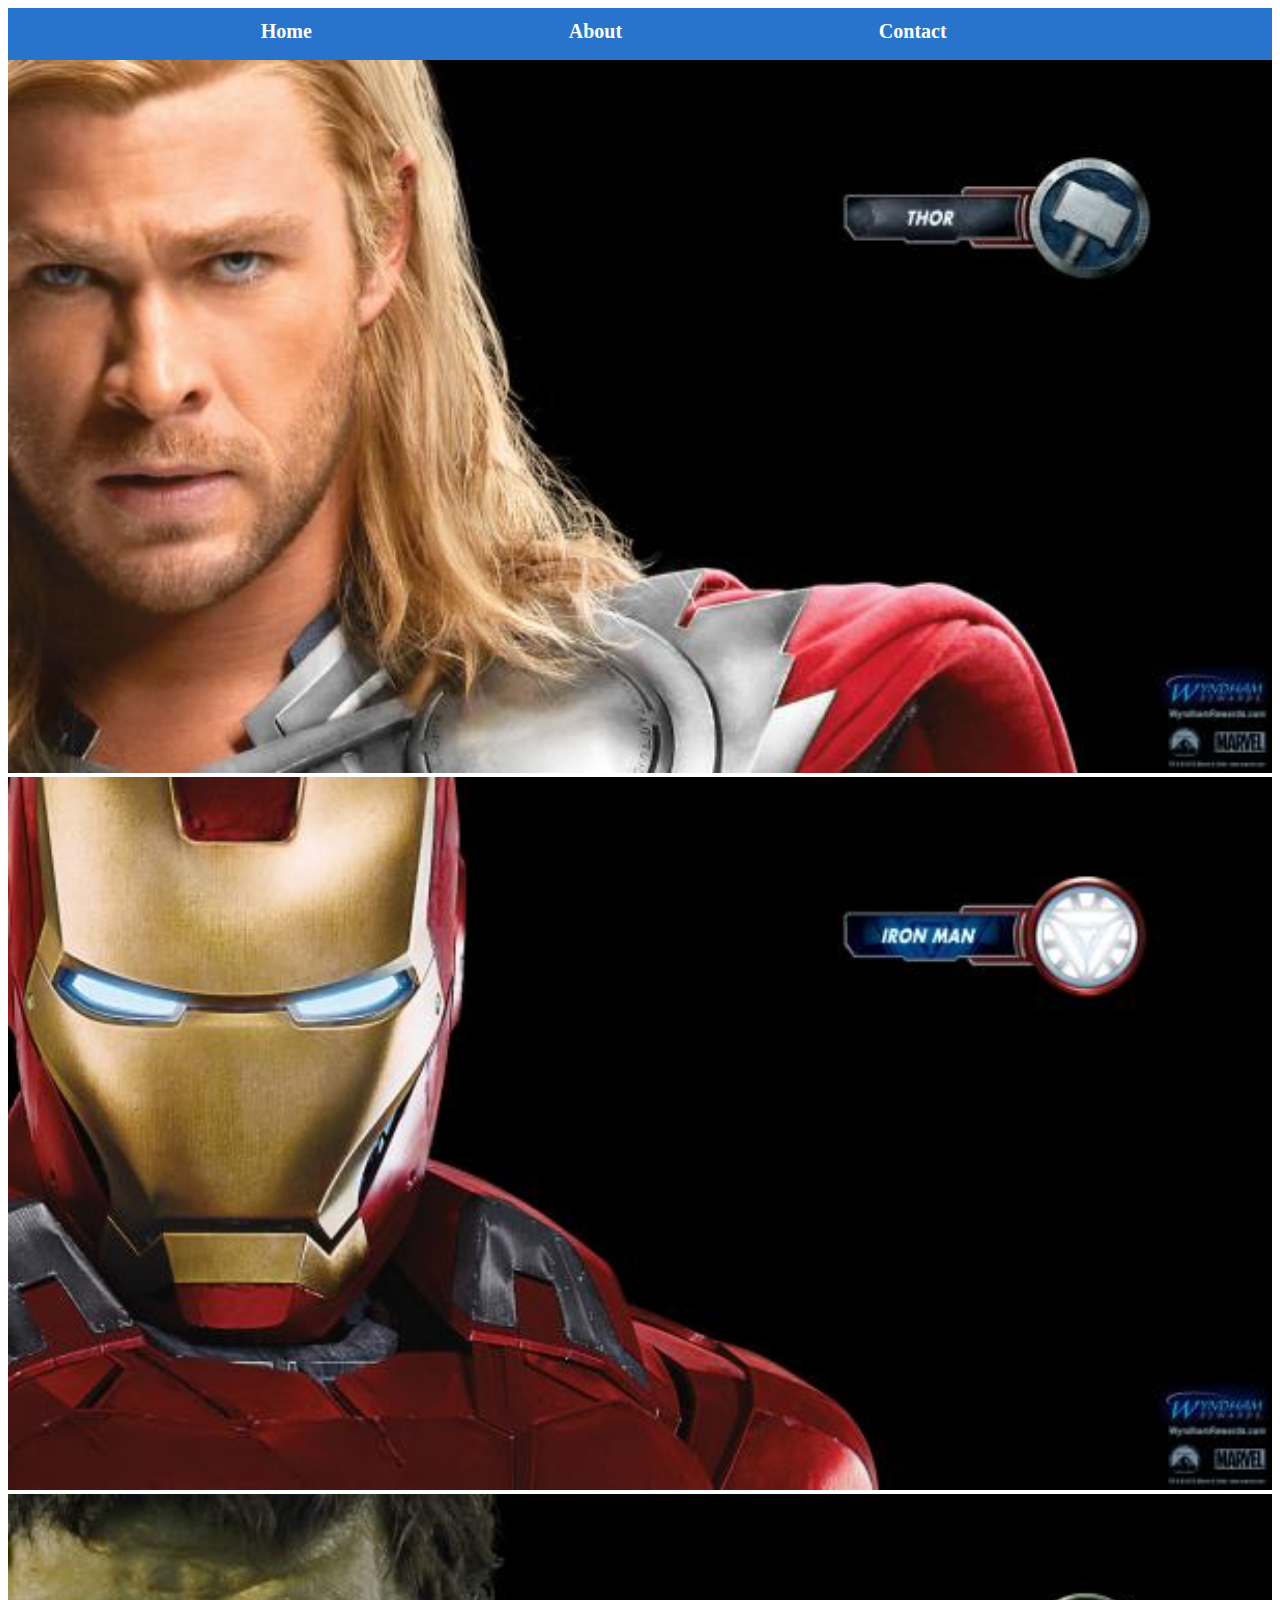
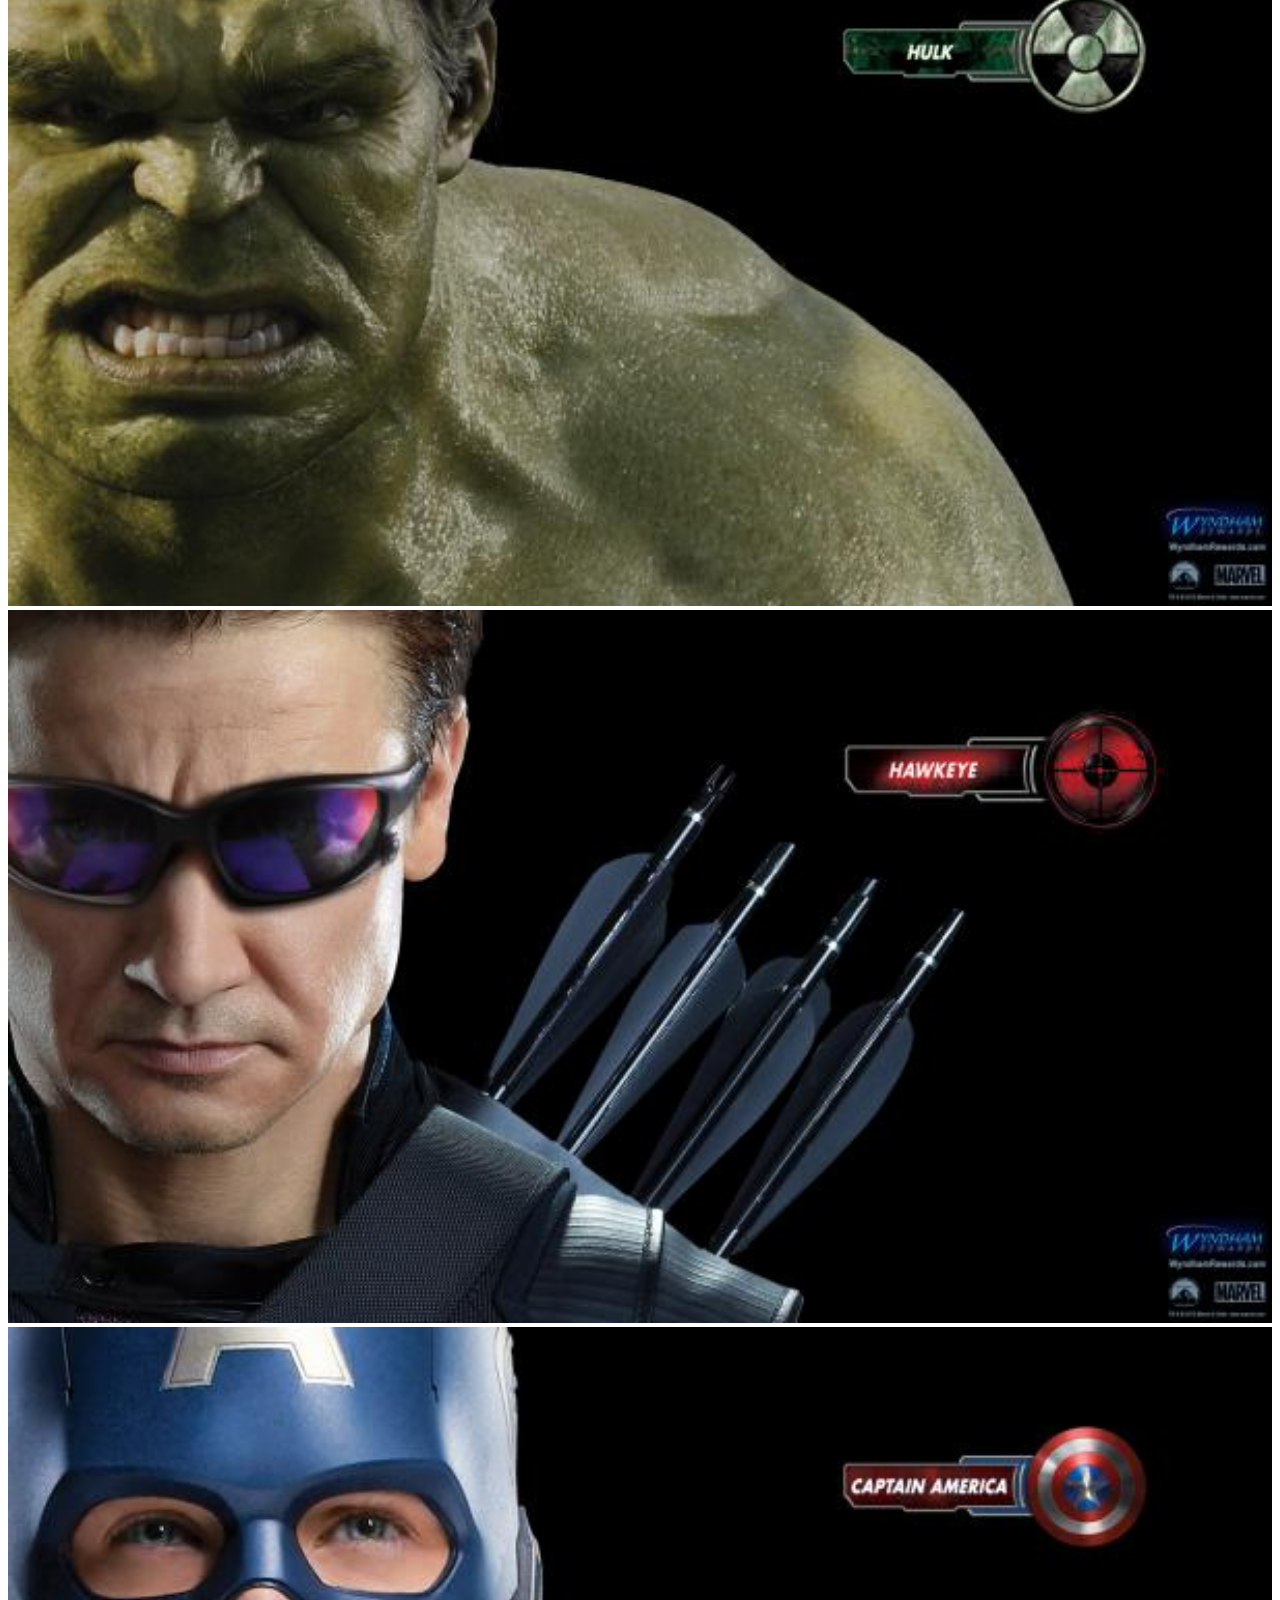
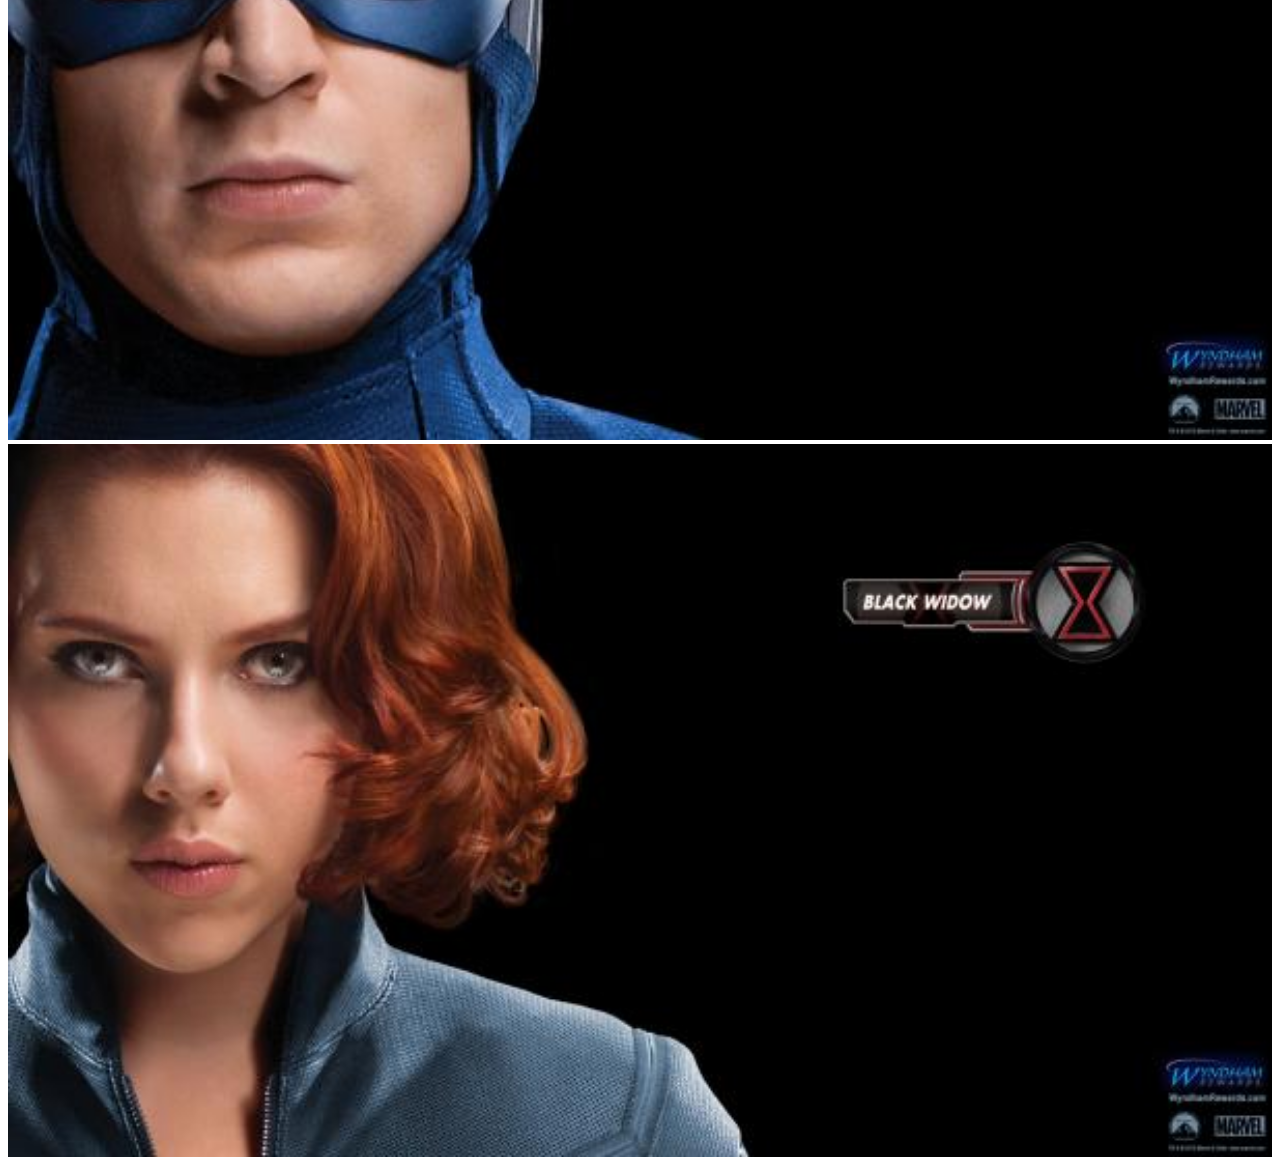
<file: index.html>
<!DOCTYPE html>
<html>
    <head>
        <link rel="stylesheet" href="style.css">
    </head>
    <body>
        <div id="menu">
            <a href="index.html">Home</a>
            <a href="about.html">About</a>
            <a href="contact.html">Contact</a>
        </div>
        <div class="gallery">
            <a href="avenger-1.html"><img src="images/avengers_01.jpg"></a>
            <a href="avenger-2.html"><img src="images/avengers_02.jpg"></a>
            <a href="avenger-3.html"><img src="images/avengers_03.jpg"></a>
            <a href="avenger-4.html"><img src="images/avengers_04.jpg"></a>
            <a href="avenger-5.html"><img src="images/avengers_05.jpg"></a>
            <a href="avenger-6.html"><img src="images/avengers_06.jpg"></a>
        </div>
    </body>
</file>
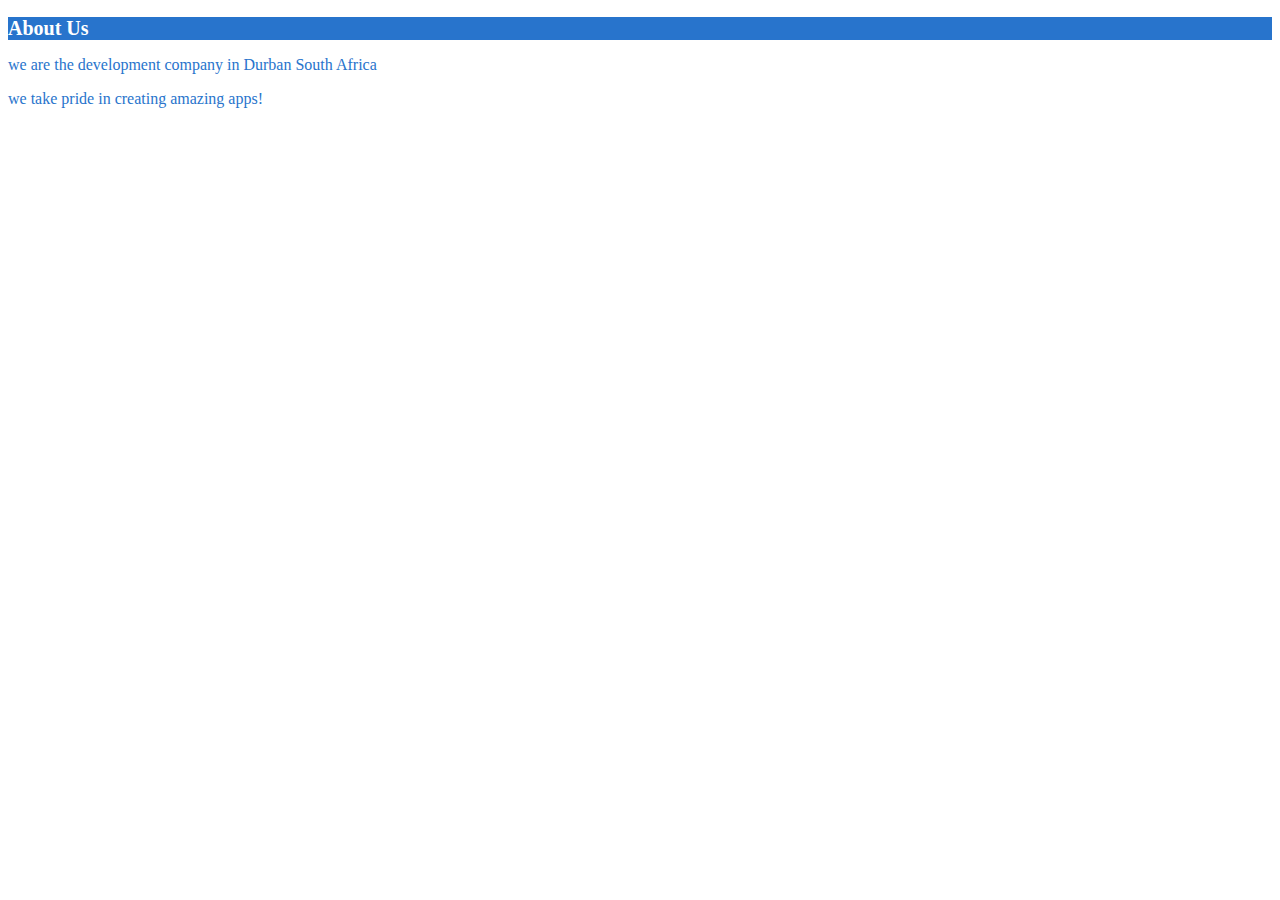
<file: about.html>
<!DOCTYPE html>
<html>
<head>
 <link rel="stylesheet" href="style.css">
</head>
<body>
   <h2>About Us</h2>
 <p>we are the development company  in Durban South Africa </p>
<p>we take pride in creating amazing apps!</p>
</body>
</html>
</file>
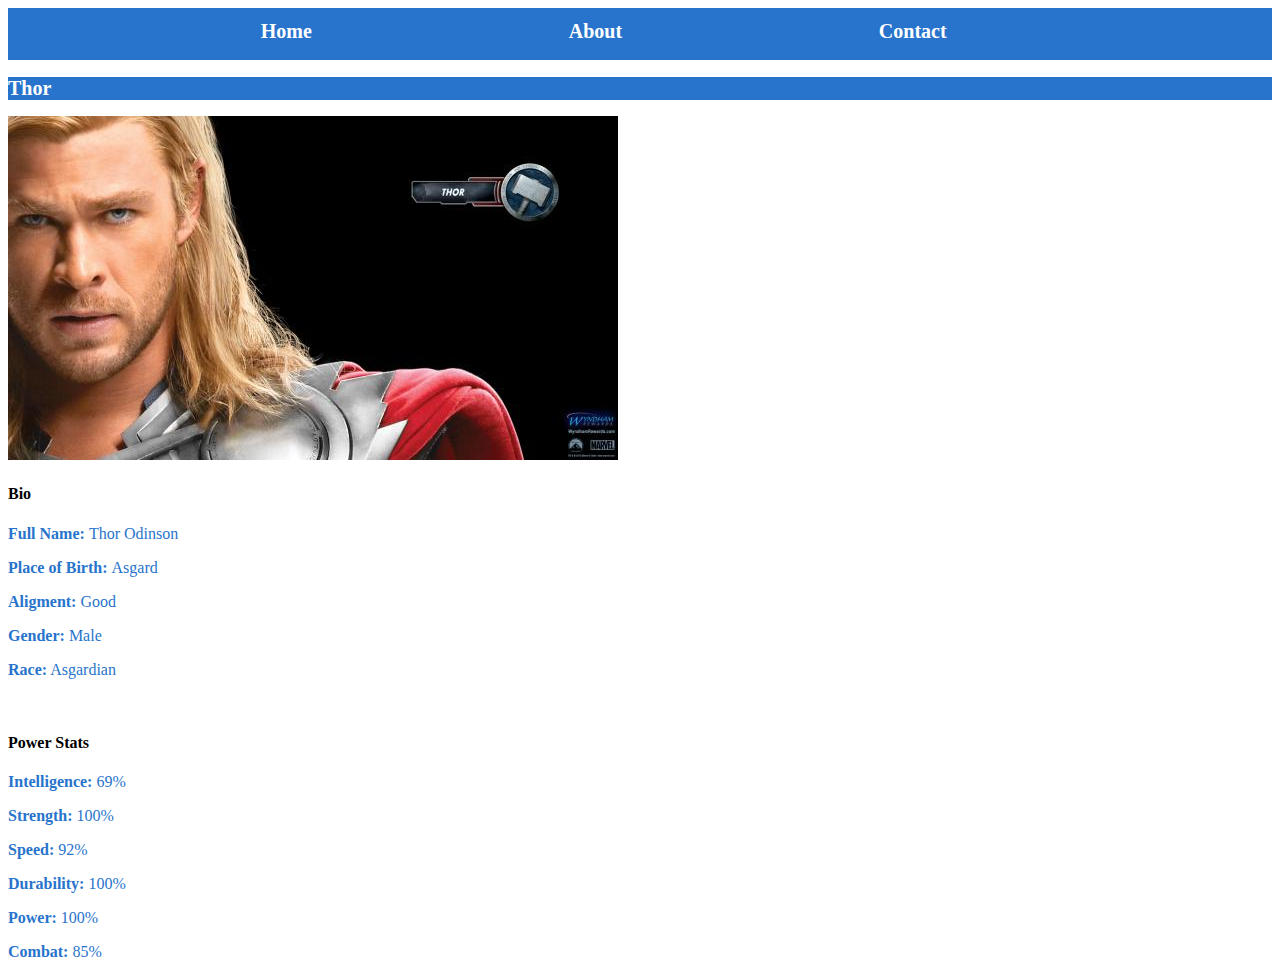
<file: avenger 1.html>
<!DOCTYPE html>
<html>
<head>
 <link rel="stylesheet" href="style.css">
</head>
<body>
<div id="menu">
<a href="index.html">Home</a>
<a href="about.html">About</a>
<a href="contact.html">Contact</a>
</div>
  <h2>Thor</h2>
  <div class="Gallery ">
     <img src="images/avengers_01.jpg"/> 
  </div>
  <h4>Bio</h4>
  <p><b>Full Name: </b>Thor Odinson</p>
  <p><b>Place of Birth: </b>Asgard</p>
  <p><b>Aligment: </b>Good </p>
  <p><b>Gender: </b>Male</p>
  <p><b>Race:</b> Asgardian</p>
  <br/>
  <h4>Power Stats</h4>
   <p><b>Intelligence: </b>69%</p>
   <p><b>Strength: </b>100%</p>
    <p><b>Speed: </b>92%</p>
    <p><b>Durability:</b> 100%</p>
    <p><b>Power: </b>100%</p>
    <p><b>Combat: </b>85%</p>
  </body>
</html>
</file>
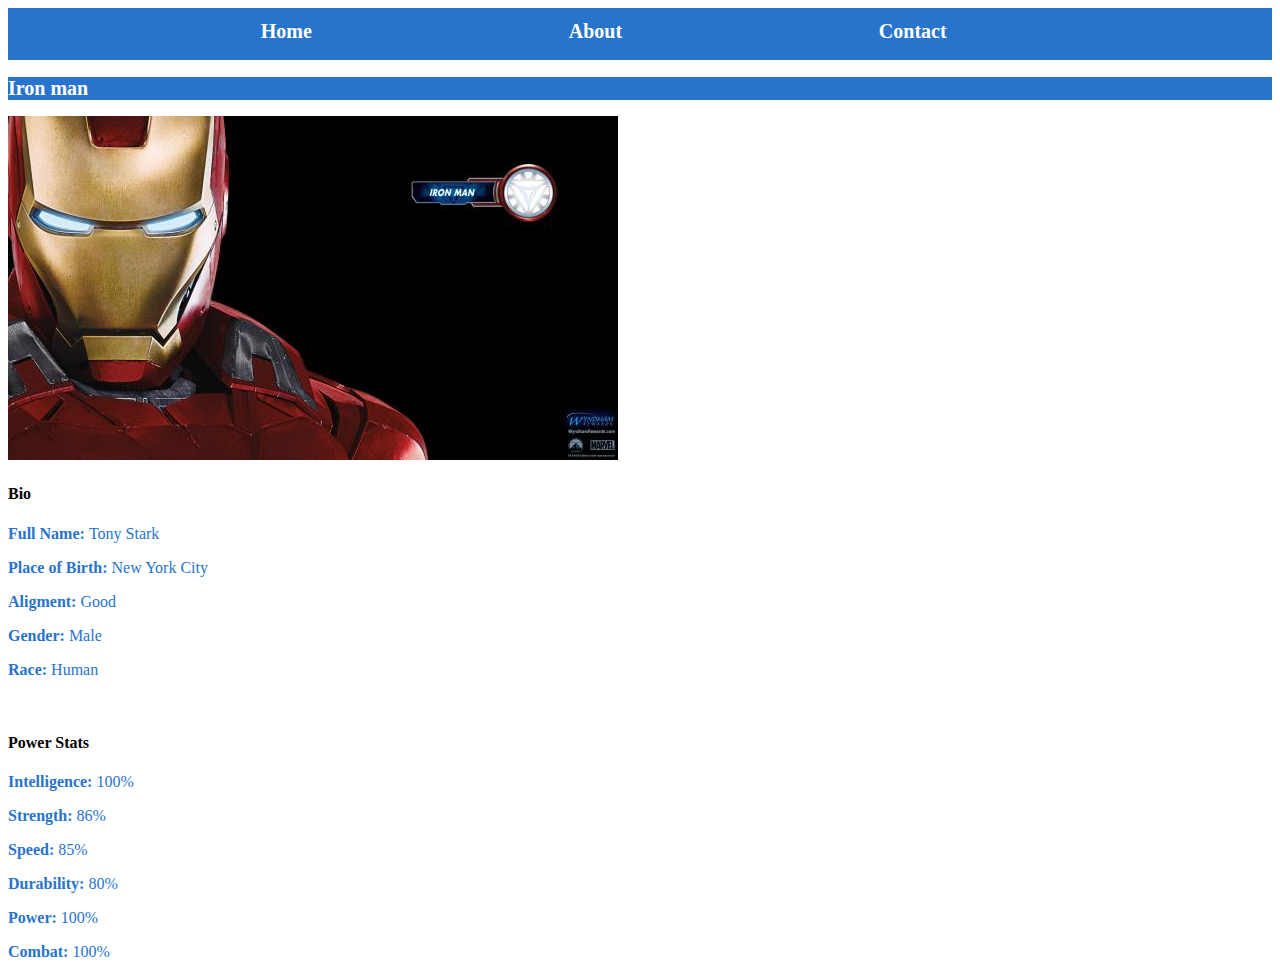
<file: avenger 2.html>
<!DOCTYPE html>
<html>
<head>
 <link rel="stylesheet" href="style.css">
</head>
<body>
<div id="menu">
<a href="index.html">Home</a>
<a href="about.html">About</a>
<a href="contact.html">Contact</a>
</div>
  <h2>Iron man</h2>
  <div class="Gallery ">
      <img src="images/avengers_02.jpg"/>
  </div>
  <h4>Bio</h4>
  <p><b>Full Name: </b>Tony Stark</p>
  <p><b>Place of Birth: </b>New York City</p>
  <p><b>Aligment: </b>Good </p>
  <p><b>Gender: </b>Male</p>
  <p><b>Race:</b> Human</p>
  <br/>
  <h4>Power Stats</h4>
   <p><b>Intelligence: </b>100%</p>
   <p><b>Strength: </b>86%</p>
    <p><b>Speed: </b>85%</p>
    <p><b>Durability:</b> 80%</p>
    <p><b>Power: </b>100%</p>
    <p><b>Combat: </b>100%</p>
  </body>
</html>
</file>
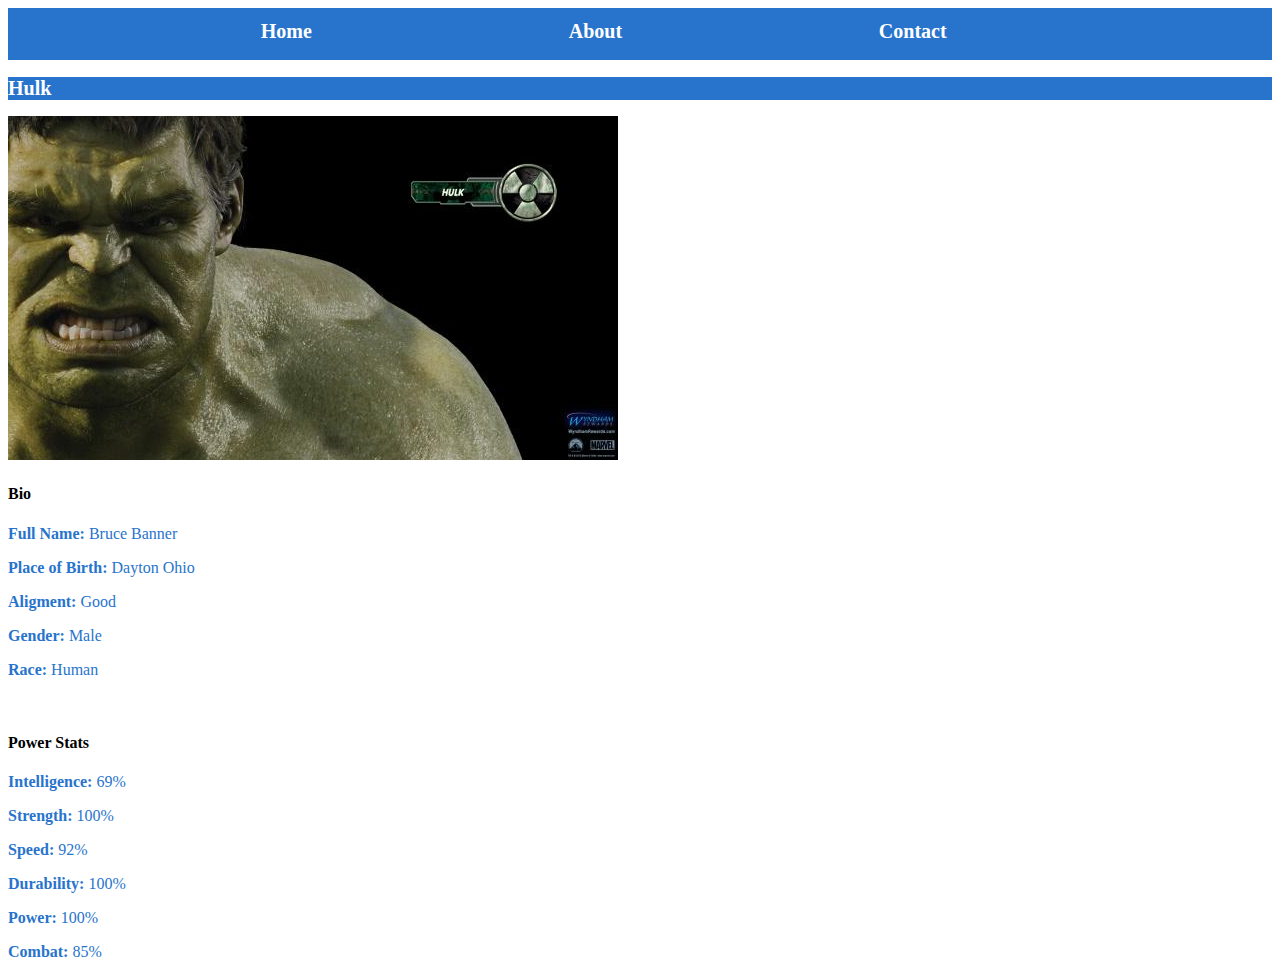
<file: avenger 3.html>
<!DOCTYPE html>
<html>
<head>
 <link rel="stylesheet" href="style.css">
</head>
<body>
<div id="menu">
<a href="index.html">Home</a>
<a href="about.html">About</a>
<a href="contact.html">Contact</a>
</div>
  <h2>Hulk</h2>
  <div class="Gallery ">
      <img src="images/avengers_03.jpg"/>
  </div>
  <h4>Bio</h4>
  <p><b>Full Name: </b>Bruce Banner</p>
  <p><b>Place of Birth: </b>Dayton Ohio</p>
  <p><b>Aligment: </b>Good </p>
  <p><b>Gender: </b>Male</p>
  <p><b>Race:</b> Human</p>
  <br/>
  <h4>Power Stats</h4>
   <p><b>Intelligence: </b>69%</p>
   <p><b>Strength: </b>100%</p>
    <p><b>Speed: </b>92%</p>
    <p><b>Durability:</b> 100%</p>
    <p><b>Power: </b>100%</p>
    <p><b>Combat: </b>85%</p>
  </body>
</html>
</file>
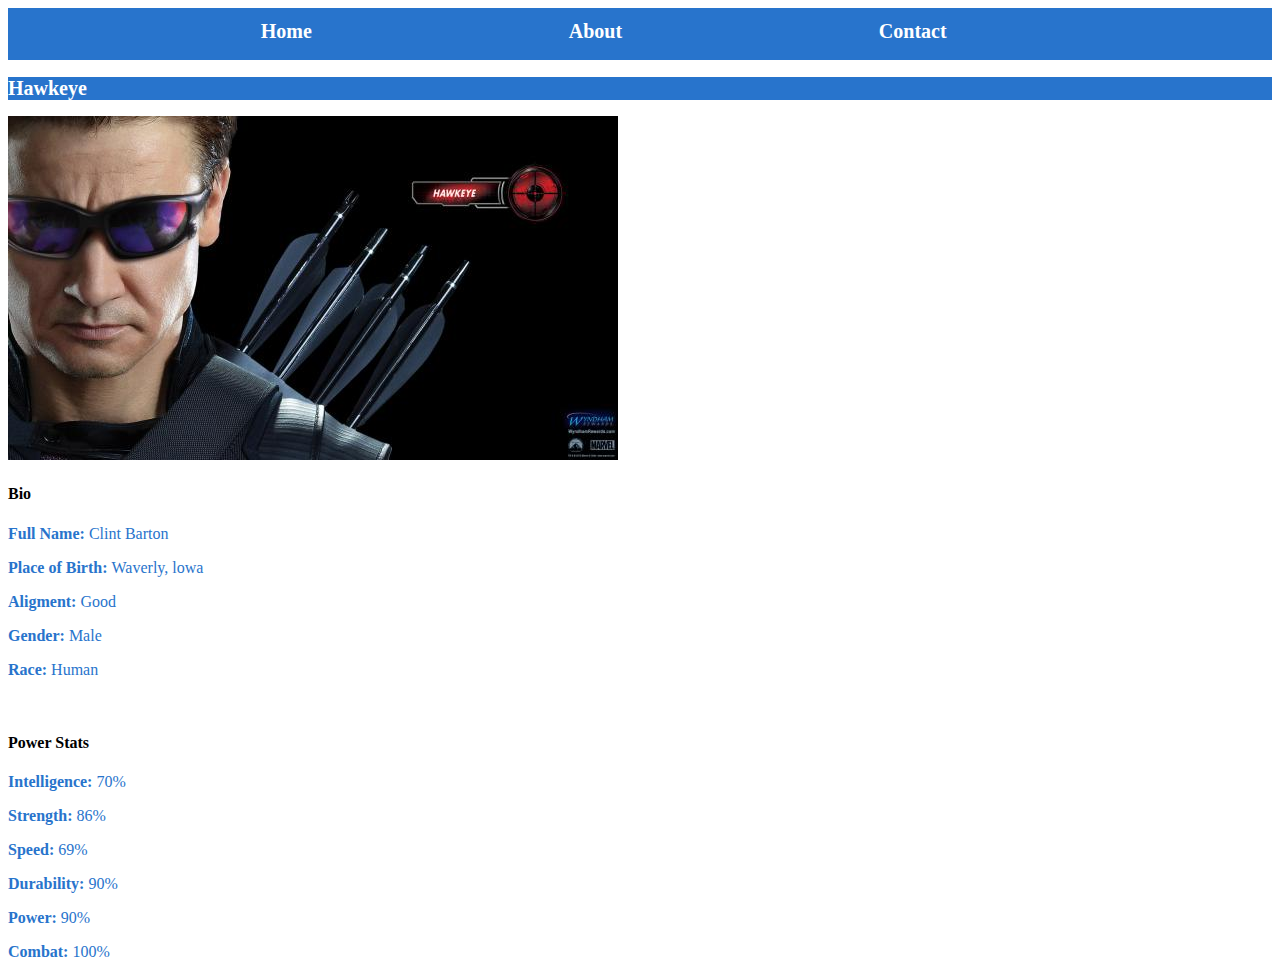
<file: avenger 4.html>
<!DOCTYPE html>
<html>
<head>
 <link rel="stylesheet" href="style.css">
</head>
<body>
<div id="menu">
<a href="index.html">Home</a>
<a href="about.html">About</a>
<a href="contact.html">Contact</a>
</div>
  <h2>Hawkeye</h2>
  <div class="Gallery ">
      <img src="images/avengers_04.jpg"/>
  </div>
  <h4>Bio</h4>
  <p><b>Full Name: </b>Clint Barton</p>
  <p><b>Place of Birth: </b>Waverly, lowa</p>
  <p><b>Aligment: </b>Good </p>
  <p><b>Gender: </b>Male</p>
  <p><b>Race:</b> Human</p>
  <br/>
  <h4>Power Stats</h4>
   <p><b>Intelligence: </b>70%</p>
   <p><b>Strength: </b>86%</p>
    <p><b>Speed: </b>69%</p>
    <p><b>Durability:</b> 90%</p>
    <p><b>Power: </b>90%</p>
    <p><b>Combat: </b>100%</p>
  </body>
</html>
</file>
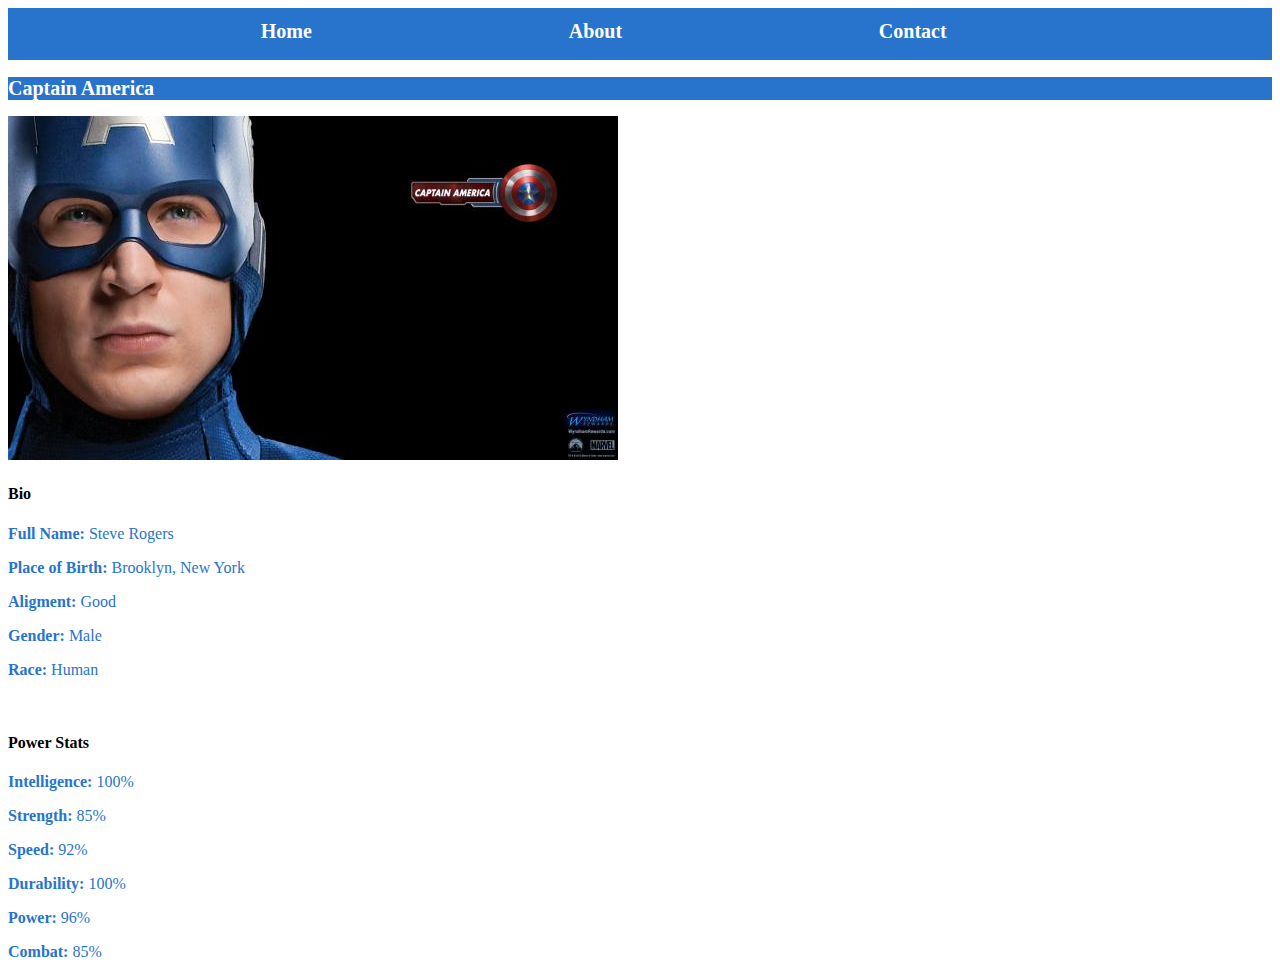
<file: avenger 5.html>
<!DOCTYPE html>
<html>
<head>
 <link rel="stylesheet" href="style.css">
</head>
<body>
<div id="menu">
<a href="index.html">Home</a>
<a href="about.html">About</a>
<a href="contact.html">Contact</a>
</div>
  <h2>Captain America</h2>
  <div class="Gallery ">
      <img src="images/avengers_05.jpg"/>
  </div>
  <h4>Bio</h4>
  <p><b>Full Name: </b>Steve Rogers</p>
  <p><b>Place of Birth: </b>Brooklyn, 
New York </p>
  <p><b>Aligment: </b>Good </p>
  <p><b>Gender: </b>Male</p>
  <p><b>Race:</b> Human</p>
  <br/>
  <h4>Power Stats</h4>
   <p><b>Intelligence: </b>100%</p>
   <p><b>Strength: </b>85%</p>
    <p><b>Speed: </b>92%</p>
    <p><b>Durability:</b> 100%</p>
    <p><b>Power: </b>96%</p>
    <p><b>Combat: </b>85%</p>
  </body>
</html>
</file>
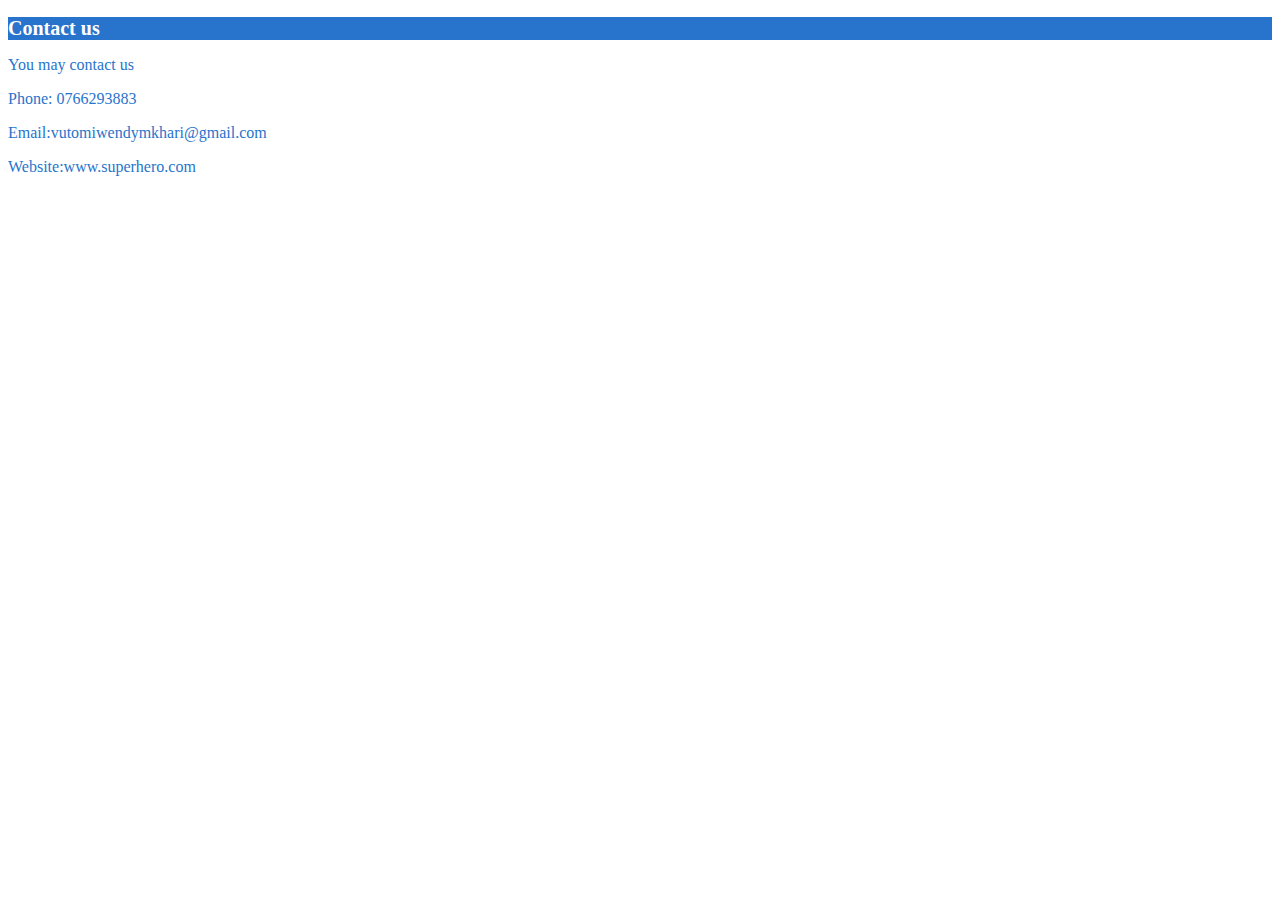
<file: contact.html>
<!DOCTYPE html>
<html>
<head>
 <link rel="stylesheet" href="style.css">
</head>
<body>
   <h2>Contact us</h2>
 <p>You may contact us</h2>

    <p>Phone: 0766293883</p>  
 <p>Email:vutomiwendymkhari@gmail.com</p>

<p>Website:www.superhero.com</p>
</body>
</html>
</file>
<file: style.css>
.gallery img{
    width: 100%;
}

#menu{
    width: 100%;
    height: 40px;
    background-color: #2874cc;
    padding-top: 12px
}

#menu a{
    color: #ffffff;
    font-size: 20px;
    text-decoration: inherit;
    font-weight: 800;
    
    padding-left: 20%   
}

#menu a:hover{
    color: #5ee8dd;
}

h1{
    color: #ffffff;
    font-size: 50px;
    padding-left: 40%;
    background-color: #2874cc;
}
p{
    color: #2874cc;
}
h2{
    font-size: 20px;
    color: #ffffff;
    background-color: #2874cc;
}
</file>
